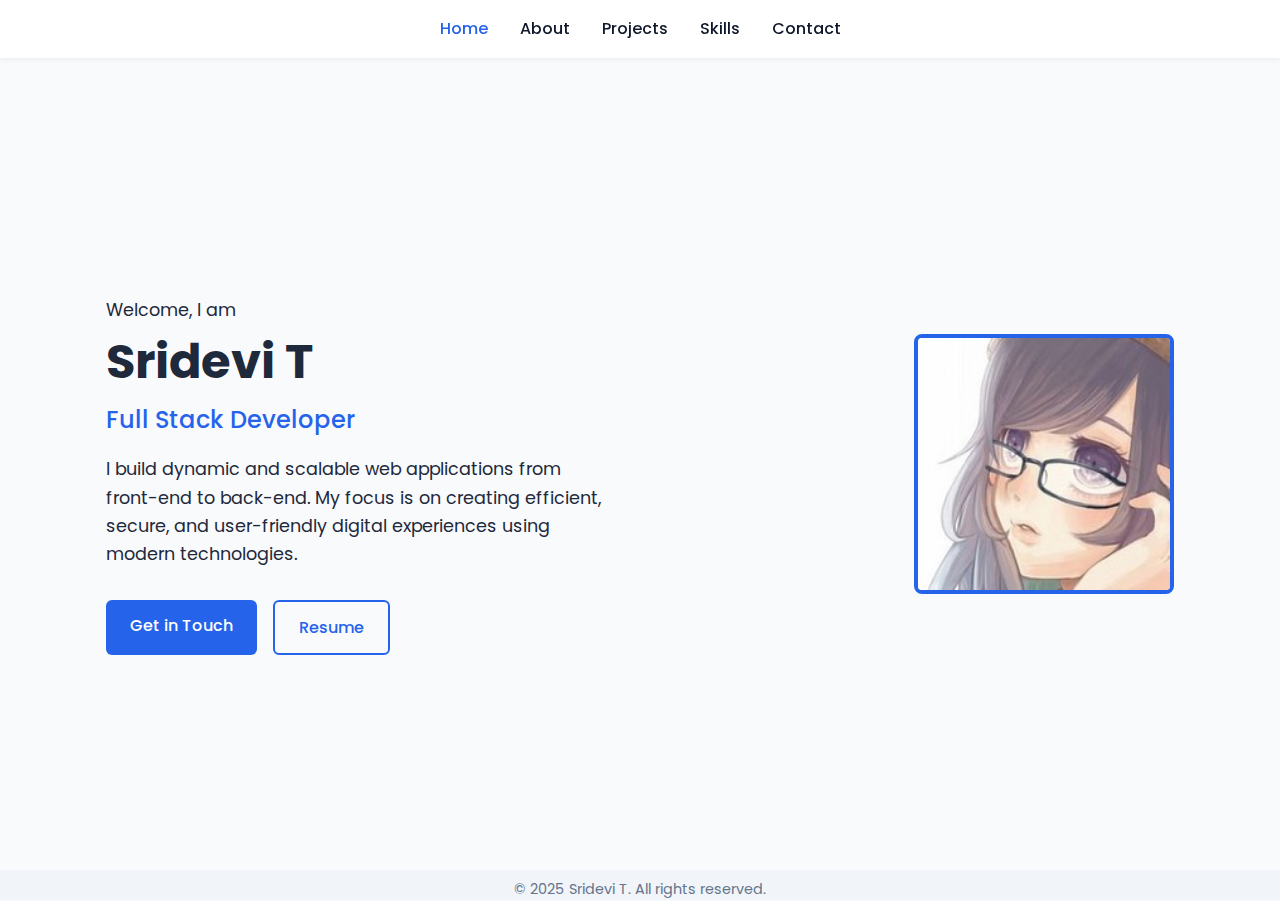
<file: index.html>
<!DOCTYPE html>
<html lang="en">
<head>
  <meta charset="UTF-8" />
  <meta name="viewport" content="width=device-width, initial-scale=1.0"/>
  <title>Sridevi T | Full Stack Developer Portfolio</title>
  <link rel="stylesheet" href="styles.css">
</head>
<body>
  <header>
    <nav>
      <ul>
        <li><a href="#home" class="nav-link active">Home</a></li>
        <li><a href="#about" class="nav-link">About</a></li>
        <li><a href="#projects" class="nav-link">Projects</a></li>
        <li><a href="#skills" class="nav-link">Skills</a></li>
        <li><a href="#contact" class="nav-link">Contact</a></li>
      </ul>
    </nav>
  </header>

  <!-- Home -->
  <section id="home" class="active">
    <div class="home-content">
      <p>Welcome, I am</p>
      <h1>Sridevi T</h1>
      <h2>Full Stack Developer</h2>
      <p>I build dynamic and scalable web applications from front-end to back-end. My focus is on creating efficient, secure, and user-friendly digital experiences using modern technologies.</p>

      <div class="home-buttons">
        <a href="#contact" class="btn-primary">Get in Touch</a>
        <a href="resume.pdf" class="btn-outline" target="_blank">Resume</a>
      </div>
    </div>
    <div class="home-image">
      <img src="sweet.jpeg" alt="Photo"/>
    </div>
  </section>

  <!-- About -->
  <section id="about">
    <h2>About Me</h2>
    <p>I am a Full Stack Developer with experience in building end-to-end web applications. I specialize in front-end development using frameworks like React and back-end development with Node.js, Express, and databases like MongoDB and SQLite. My approach emphasizes clean code, scalability, and seamless user experiences. I enjoy turning complex problems into elegant solutions while staying up to date with emerging technologies and best practices in software development.</p>
    <p>When I'm not coding, you can find me exploring new tech trends, developing independent projects, or sharing knowledge with the developer community.</p>
  </section>

  <!-- Projects -->
  <section id="projects">
    <h2>Projects</h2>
    <div class="project-card">
      <h3>Code Co-pilot</h3>
      <p>Developed and deployed a fine-tuned <strong>Salesforce/codegen-350M-mono</strong> model using the <em>python-codes-25k</em> dataset for intelligent code completion.</p>
      <div class="tech-stack">Python | Flask | LLM | Fine Tuning | LoRA | PEFT</div>
      <p>
        <a href="https://github.com/stme2015/copilot.git">GitHub Repository</a> |
        <a href="https://drive.google.com/drive/folders/1zS_9MKWboOcc9nE2HY1jKZFeG_RU-Fks?usp=sharing">Demo Video</a>
      </p>
    </div>
  </section>

  <!-- Skills -->
  <section id="skills">
    <h2>Skills & Technologies</h2>
    <div class="skills-grid">
      <div>HTML5 / CSS3</div><div>JavaScript</div><div>React.js</div><div>Node.js</div>
      <div>Express.js</div><div>MongoDB</div><div>SQLite</div><div>REST API / GraphQL</div>
      <div>Git & GitHub</div><div>Docker</div><div>AWS</div><div>CI/CD (GitHub Actions)</div>
    </div>
  </section>

  <!-- Contact -->
  <section id="contact">
    <h2>Contact</h2>

    <div class="contact-container">
        <!-- Left: contact info -->
        <div class="contact-info">
        <p>Email: xyz@gmail.com</p>
        <p>LinkedIn: <a href="#">LinkedIn</a></p>
        <p>GitHub: <a href="https://github.com/stme2015">github.com/stme2015</a></p>
        </div>

        <div class="contact-form">
        <form id="contactForm">
            <label for="name">Name</label>
            <input type="text" id="name" name="name" required/>

            <label for="email">Email</label>
            <input type="email" id="email" name="email" required/>

            <label for="message">Message</label>
            <textarea id="message" name="message" maxlength="250" required ></textarea>

            <button type="submit">Send Message</button>
        </form>
        </div>
    </div>
  </section>

  <footer>
    <p>&copy; 2025 Sridevi T. All rights reserved.</p>
  </footer>

  <script src="navigate.js"></script>
</body>
</html>
</file>
<file: styles.css>
@import url('https://fonts.googleapis.com/css2?family=Poppins:wght@400;500;600;700&display=swap');

:root {
    --primary-color: #0f172a;
    --accent-color: #2563eb;
    --bg-color: #f8fafc;
    --text-color: #1e293b;
}

* { margin: 0; padding: 0; box-sizing: border-box; }

html, body {
    height: 100%;
    margin: 0;
}

#container {
    min-height: 100%;
    position: relative;
}

#content {
    padding-bottom: 60px;
}

body {
    font-family: 'Poppins', sans-serif;
    background-color: var(--bg-color);
    color: var(--text-color);
    line-height: 1.6;
    overflow-x: hidden;
}

header {
    position: sticky;
    top: 0;
    background-color: white;
    box-shadow: 0 2px 4px rgba(0,0,0,0.05);
    z-index: 100;
}

nav ul {
    display: flex;
    justify-content: center;
    gap: 2rem;
    padding: 1rem 0;
    list-style: none;
}

nav ul li a {
    text-decoration: none;
    color: var(--primary-color);
    font-weight: 500;
    transition: color 0.3s ease;
    cursor: pointer;
}

nav ul li a:hover,
nav ul li a.active { color: var(--accent-color); }

section {
    max-width: 1100px;
    margin: 0 auto;
    padding: 3rem 1rem;
    display: none;
}

section.active { display: block; }

#home.active {
    display: flex;
    align-items: center;
    justify-content: space-between;
    gap: 1rem;
    min-height: calc(100vh - 80px);
}

#home .home-content { flex: 1; }
#home .home-image { flex-shrink: 0; }

#home .home-image img {
    width: 260px;
    height: 260px;
    border: 4px solid var(--accent-color);
    border-radius: 8px;
    object-fit: cover;
}

#home h1 { font-size: 3rem; font-weight: 700; }
#home h2 { font-size: 1.5rem; font-weight: 500; color: var(--accent-color); }
#home p { margin-top: 1rem; font-size: 1.1rem; max-width: 500px; }

.home-buttons {
    margin-top: 2rem;
    display: flex;
    gap: 1rem;
}

.home-buttons a {
    text-decoration: none;
    padding: 0.8rem 1.5rem;
    border-radius: 6px;
    font-weight: 500;
    transition: background-color 0.3s ease;
}

.btn-primary { background-color: var(--accent-color); color: white; }
.btn-primary:hover { background-color: #1d4ed8; }

.btn-outline { border: 2px solid var(--accent-color); color: var(--accent-color); }
.btn-outline:hover { background-color: var(--accent-color); color: white; }

/* Titles */
#about h2, #projects h2, #skills h2, #contact h2 {
    font-size: 2rem; margin-bottom: 1rem;
}

#about p { margin-bottom: 1rem; font-size: 1rem; }

#projects.active { display: grid; gap: 2rem; }

.project-card {
    background: white;
    border-radius: 8px;
    box-shadow: 0 4px 8px rgba(0,0,0,0.05);
    padding: 1.5rem;
    display: flex;
    flex-direction: column;
    gap: 0.8rem;
}

.project-card img {
    width: 100%;
    height: 160px;
    background-color: #e2e8f0;
    border-radius: 6px;
}

.project-card h3 { font-size: 1.3rem; color: var(--primary-color); }
.project-card p { font-size: 0.95rem; color: #475569; }
.project-card .tech-stack { font-size: 0.9rem; color: #64748b; }

.project-card a {
    text-decoration: none; color: var(--accent-color);
    font-weight: 500; margin-right: 1rem; transition: color 0.3s ease;
}
.project-card a:hover { color: #1d4ed8; }

/* Skills */
#skills { padding-top: 2rem; }
.skills-grid {
    display: grid; grid-template-columns: repeat(4, 1fr); gap: 1rem;
}

.skills-grid div {
    background-color: white;
    padding: 0.8rem 1.2rem;
    border-radius: 6px;
    box-shadow: 0 2px 4px rgba(0,0,0,0.05);
    text-align: center;
    font-size: 1rem; font-weight: 500;
}

/* Contact */
.contact-container {
    display: table;           /* two-column layout */
    width: 100%;
    margin: 0 auto;
}

.contact-info, .contact-form {
    display: table-cell;
    vertical-align: bottom;
    padding: 1rem;
    width: 50%;
}

.contact-info {
    text-align: left;
}

.contact-form {
    text-align: left;
}


#contact p { 
    margin-bottom: 0.5rem; 
}

form {
    max-width: 400px;
}

form label { 
    margin-bottom: 0.2rem; 
    font-weight: 500; 
    display: block;   /* ensures labels stay above inputs */
}

input, textarea {
    width: 100%;      /* make inputs take full width */
    padding: 0.5rem; 
    border: 1px solid #cbd5e1; 
    border-radius: 4px;
    font-size: 1rem; 
    margin-bottom: 0.5rem;
}

button {
    padding: 0.6rem; 
    border: none; 
    background-color: var(--accent-color);
    color: white; 
    font-size: 1rem; 
    border-radius: 4px; 
    cursor: pointer;
    transition: background-color 0.3s ease; 
    margin-top: 0.5rem;
}

button:hover { 
    background-color: #1d4ed8; 
}

footer {
    position: absolute;
    bottom: 0;
    left: 0;
    width: 100%;
    height: 30px; /* fixed height */
    color: white;
    text-align: center;
    padding: 0.5rem; font-size: 0.9rem;
    color: #64748b; background-color: #f1f5f9;

}
</file>
